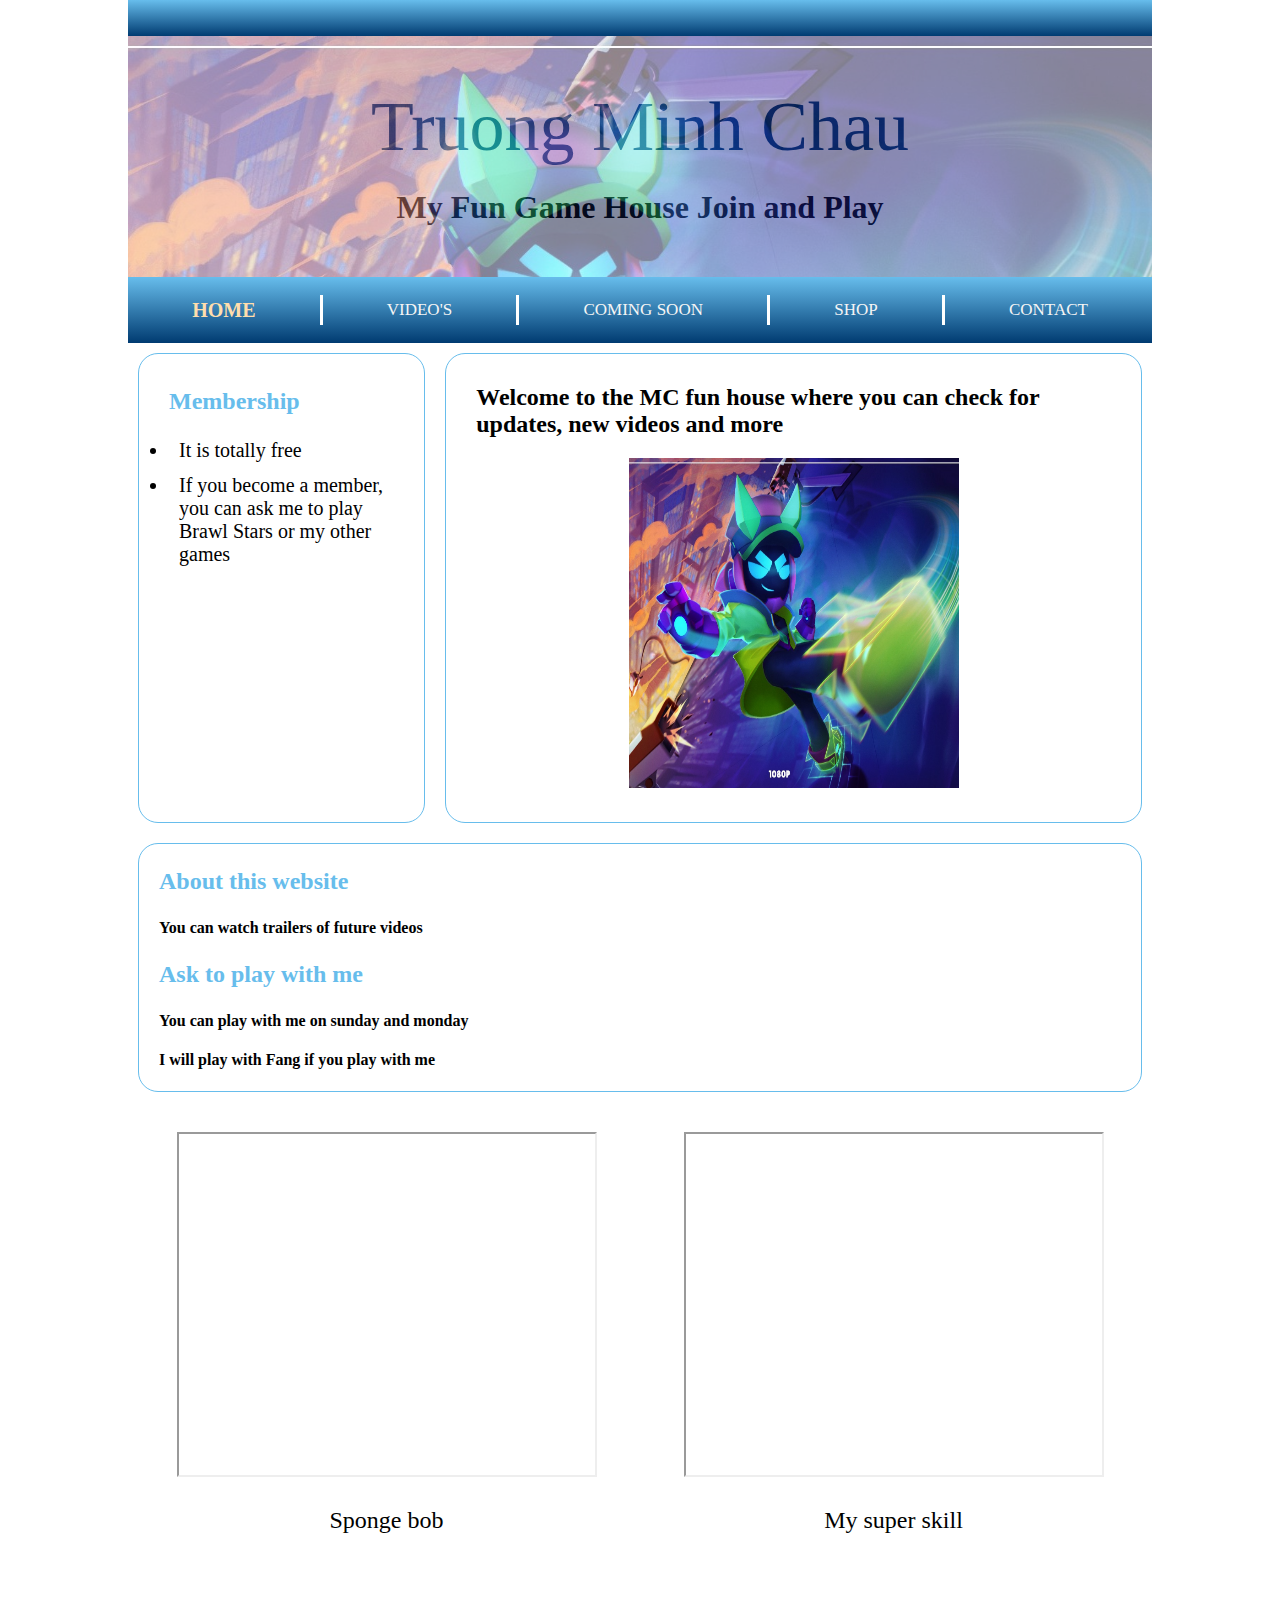
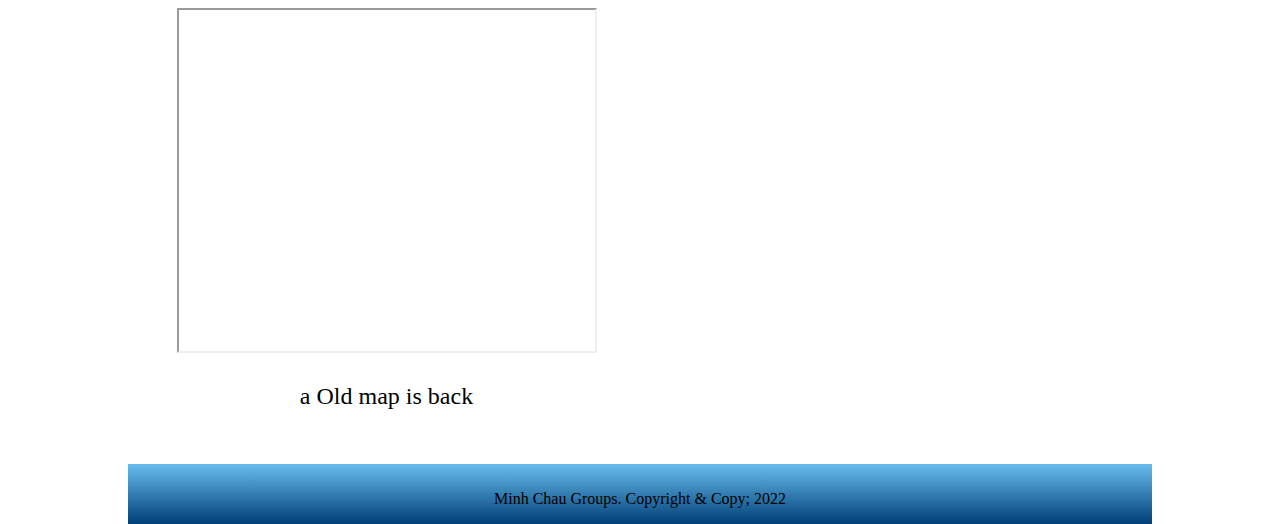
<file: index.html>
<!DOCTYPE html>
<html>
    <head>
        <meta charset="utf-8">
        <title> Truong Minh Chau </title>
        <meta name="viewport" content="width=device-width, initial-scale=1.0">
        <link rel="stylesheet" href="css/styling.css">
        <link rel="stylesheet" href="css/lecture.css">
        <link rel="stylesheet" href="https://cdnjs.cloudflare.com/ajax/libs/font-awesome/4.7.0/css/font-awesome.min.css">
        <meta name="author" content="OVNE">
        <meta http-equiv="refesh" content="600">
    </head>


    <body>
        <div id="container">
            <div id="headline">
            </div>
            <div id="header" class="header">
				<div id="logo1">
                    <img src="images/mc_logo.jpg" alt="logo1" style="width: 120 px; height: 120px;">
                </div>	
                <div id ="brand">
                    <h1><a href="#"> Truong Minh Chau </a></h1>
                    <h1> My Fun Game House Join and Play </h1>
                </div>
                <div id="logo2">
                    
                </div>
                <div class="clear">
                </div>
            </div>
            <div id = "menu" class="navbar">
                    <a href="#" class="active"> Home</a>
                    <a href="video/video.html">Video's</a>
                    <a href="coming/comming.html">Coming soon</a>
                    <a href="shop/shop.html">shop</a>
                    <a href="contact/contact.html">contact </a>
            </div>
            <div id="sidebars">
                <div class="Wrapper">
                    <div id="leftsidebar" class="sidebar">
                        <h3> Membership </h3>

                        <ul style="list-style-type:disc;">
                            <li> It is totally free</li>
                            <li> If you become a member, you can ask me to play Brawl Stars or my other games </li>
                        </ul>
                    </div>                    
                </div>
                <div class="Wrappercenter">
                    <div id="centersidebar" class="sidebar">
                        <div id="introduction"><h2> Welcome to the MC fun house where you can check for updates, new videos and more </h2>
                            <img src="images/bg_1.jpeg" alt="intro1"   style="width:330px; height: 330px;">
                            <ul style="list-style-type:disc; font-size: 24px;" > 
                            </ul>
                        </div>
                    </div>
                </div>
                <div class="Wrapper">
                    <div id="rightsidebar" class="sidebar">
                        <h3> About this website </h3>
                        <div>
                            <h4> You can watch trailers of future videos </h4>
                        </div>
                        <h3> Ask to play with me  </h3>
                        <div>
                            <h4> You can play with me on sunday and monday </h4>
                            <h4>I will play with Fang if you play with me </h4>
                        </div>
                    </div>
                </div>
            </div>
                <div class="grid-container">

                    <div>
                        <iframe width="420" height="345" src="https://youtube.com/embed/rokTJiWa6vQ" allowfullscreen>
                        </iframe>
                        <p> Sponge bob  </p>
                    </div>
                   <div>
                        <iframe width="420" height="345" src="https://youtube.com/embed/Emhf1irCioo" allowfullscreen>
                        </iframe>
                        <p>My super skill </p>
                    </div>
                   <div>
                        <iframe width="420" height="345" src="https://www.youtube.com/embed/wKo6pWrzgt0" allowfullscreen>
                        </iframe>
                        <p>a Old map is back </p>
                    </div>   
                </div>
            <div class="clear"></div>
            <footer class="footer">
                <div>
                    <p> Minh Chau Groups. Copyright & Copy; 2022</p>
                </div>
            </footer>
        </div>
    </body>
</html>
</file>
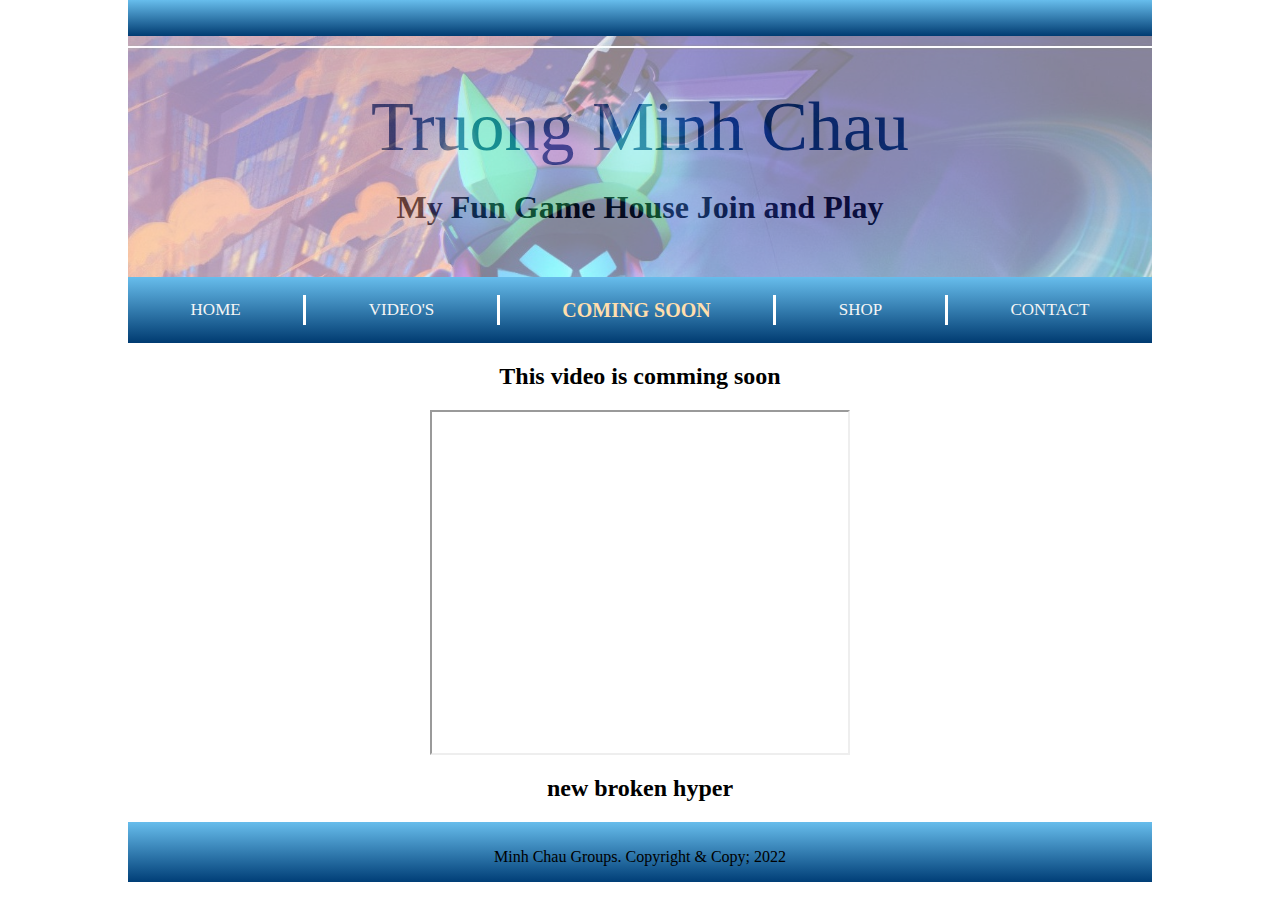
<file: comming.html>
<!DOCTYPE html>
<html>
    <head>
        <meta charset="utf-8">
        <title> Truong Minh Chau </title>
        <meta name="viewport" content="width=device-width, initial-scale=1.0">
        <link rel="stylesheet" href="../css/styling.css">
        <link rel="stylesheet" href="../css/lecture.css">
        <link rel="stylesheet" href="https://cdnjs.cloudflare.com/ajax/libs/font-awesome/4.7.0/css/font-awesome.min.css">
        <meta name="author" content="OVNE">
        <meta http-equiv="refesh" content="600">
    </head>


    <body>
        <div id="container">
            <div id="headline">
            </div>
            <div id="header" class="header">
				<div id="logo1">
                    <img src="../images/mc_logo.jpg" alt="logo1" style="width: 120 px; height: 120px;">
                </div>	
                <div id ="brand">
                    <h1><a href="#"> Truong Minh Chau </a></h1>
                    <h1> My Fun Game House Join and Play </h1>
                </div>
                <div id="logo2">
                    
                </div>
                <div class="clear">
                </div>
            </div>
            <div id = "menu" class="navbar">
                    <a href="../index.html"> Home</a>
                    <a href="../video/video.html">Video's</a>
                    <a href="#" class="active">Coming soon</a>
                    <a href="../shop/shop.html">shop</a>
                    <a href="../contact/contact.html">contact </a>
            </div>
            <div id="sidebars">

            </div>

            <h2 style="text-align: center;"> This video is comming soon </h2>


            <div style="display: flex; justify-content: center; text-align: justify;">
                <iframe width="420" height="345" src="https://youtube.com/embed/4nEPvIIwO18" allowfullscreen>
                </iframe>
            </div>   
            <h2 style="text-align: center;">new broken hyper </h2>
            <div class="clear"></div>
            <footer class="footer">
                <div>
                    <p> Minh Chau Groups. Copyright & Copy; 2022</p>
                </div>
            </footer>
        </div>
    </body>
</html>
</file>
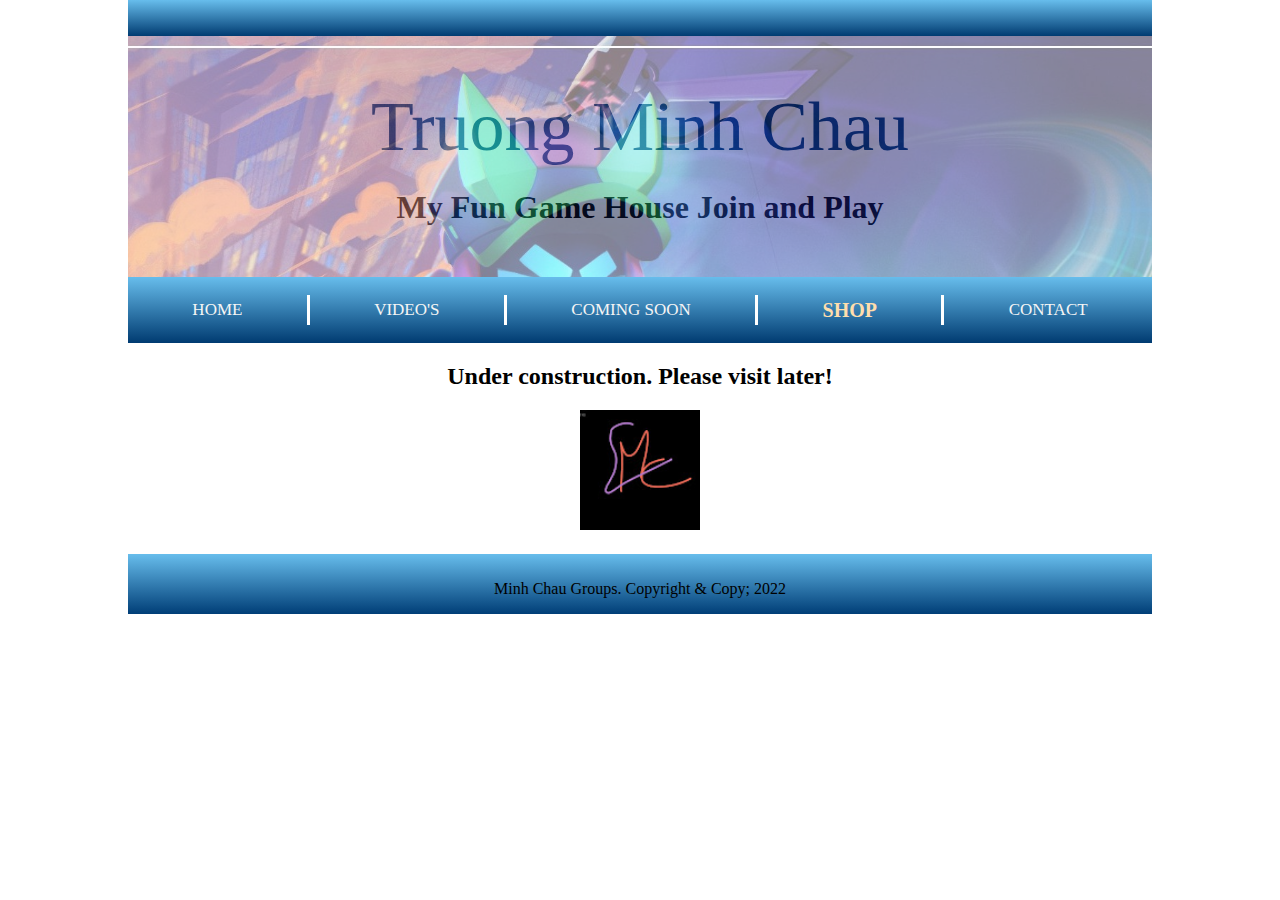
<file: shop.html>
<!DOCTYPE html>
<html>
    <head>
        <meta charset="utf-8">
        <title> Truong Minh Chau </title>
        <meta name="viewport" content="width=device-width, initial-scale=1.0">
        <link rel="stylesheet" href="../css/styling.css">
        <link rel="stylesheet" href="../css/lecture.css">
        <link rel="stylesheet" href="https://cdnjs.cloudflare.com/ajax/libs/font-awesome/4.7.0/css/font-awesome.min.css">
        <meta name="author" content="OVNE">
        <meta http-equiv="refesh" content="600">
    </head>


    <body>
        <div id="container">
            <div id="headline">
            </div>
            <div id="header" class="header">
				<div id="logo1">
                    <img src="../images/mc_logo.jpg" alt="logo1" style="width: 120 px; height: 120px;">
                </div>	
                <div id ="brand">
                    <h1><a href="#"> Truong Minh Chau </a></h1>
                    <h1> My Fun Game House Join and Play </h1>
                </div>
                <div id="logo2">
                    
                </div>
                <div class="clear">
                </div>
            </div>
            <div id = "menu" class="navbar">
                    <a href="../index.html"> Home</a>
                    <a href="../video/video.html">Video's</a>
                    <a href="../coming/comming.html">Coming soon</a>
                    <a href="#" class="active">shop</a>
                    <a href="../contact/contact.html">contact </a>
            </div>
            <div id="sidebars">

            </div>
                <div>
                    <div>
                        <h2 style="text-align: center;"> Under construction. Please visit later!  </h2>
                    </div>
                    <div style="text-align: center;">
                        <img src="mc_logo.jpg" alt="logo1" style="width: 120 px; height: 120px;">
                    </div>	
                    <div>
                        <h2 style="text-align: center;">  </h2>
                    </div>

                </div>
            <div class="clear"></div>
            <footer class="footer">
                <div>
                    <p> Minh Chau Groups. Copyright & Copy; 2022</p>
                </div>
            </footer>
        </div>
    </body>
</html>
</file>
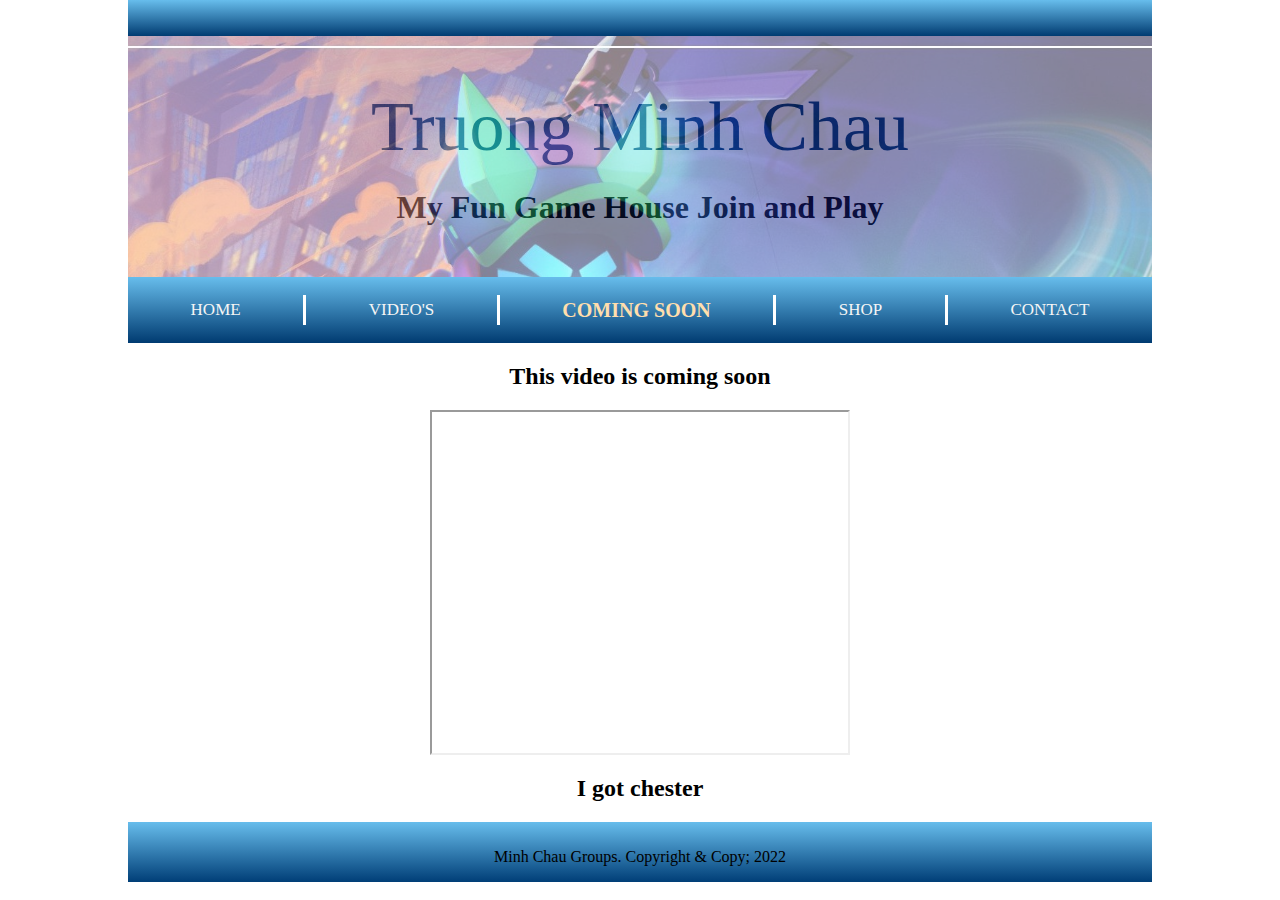
<file: coming/comming.html>
<!DOCTYPE html>
<html>
    <head>
        <meta charset="utf-8">
        <title> Truong Minh Chau </title>
        <meta name="viewport" content="width=device-width, initial-scale=1.0">
        <link rel="stylesheet" href="../css/styling.css">
        <link rel="stylesheet" href="../css/lecture.css">
        <link rel="stylesheet" href="https://cdnjs.cloudflare.com/ajax/libs/font-awesome/4.7.0/css/font-awesome.min.css">
        <meta name="author" content="OVNE">
        <meta http-equiv="refesh" content="600">
    </head>


    <body>
        <div id="container">
            <div id="headline">
            </div>
            <div id="header" class="header">
				<div id="logo1">
                    <img src="../images/mc_logo.jpg" alt="logo1" style="width: 120 px; height: 120px;">
                </div>	
                <div id ="brand">
                    <h1><a href="#"> Truong Minh Chau </a></h1>
                    <h1> My Fun Game House Join and Play </h1>
                </div>
                <div id="logo2">
                    
                </div>
                <div class="clear">
                </div>
            </div>
            <div id = "menu" class="navbar">
                    <a href="../index.html"> Home</a>
                    <a href="../video/video.html">Video's</a>
                    <a href="#" class="active">Coming soon</a>
                    <a href="../shop/shop.html">shop</a>
                    <a href="../contact/contact.html">contact </a>
            </div>
            <div id="sidebars">

            </div>

            <h2 style="text-align: center;"> This video is coming soon </h2>


            <div style="display: flex; justify-content: center; text-align: justify;">
                <iframe width="420" height="345" src="https://youtube.com/embed/pGAaqV9H5bo"  allowfullscreen>
                </iframe>
            </div>   
            <h2 style="text-align: center;"> I got chester</h2>
            <div class="clear"></div>
            <footer class="footer">
                <div>
                    <p> Minh Chau Groups. Copyright & Copy; 2022</p>
                </div>
            </footer>
        </div>
    </body>
</html>
</file>
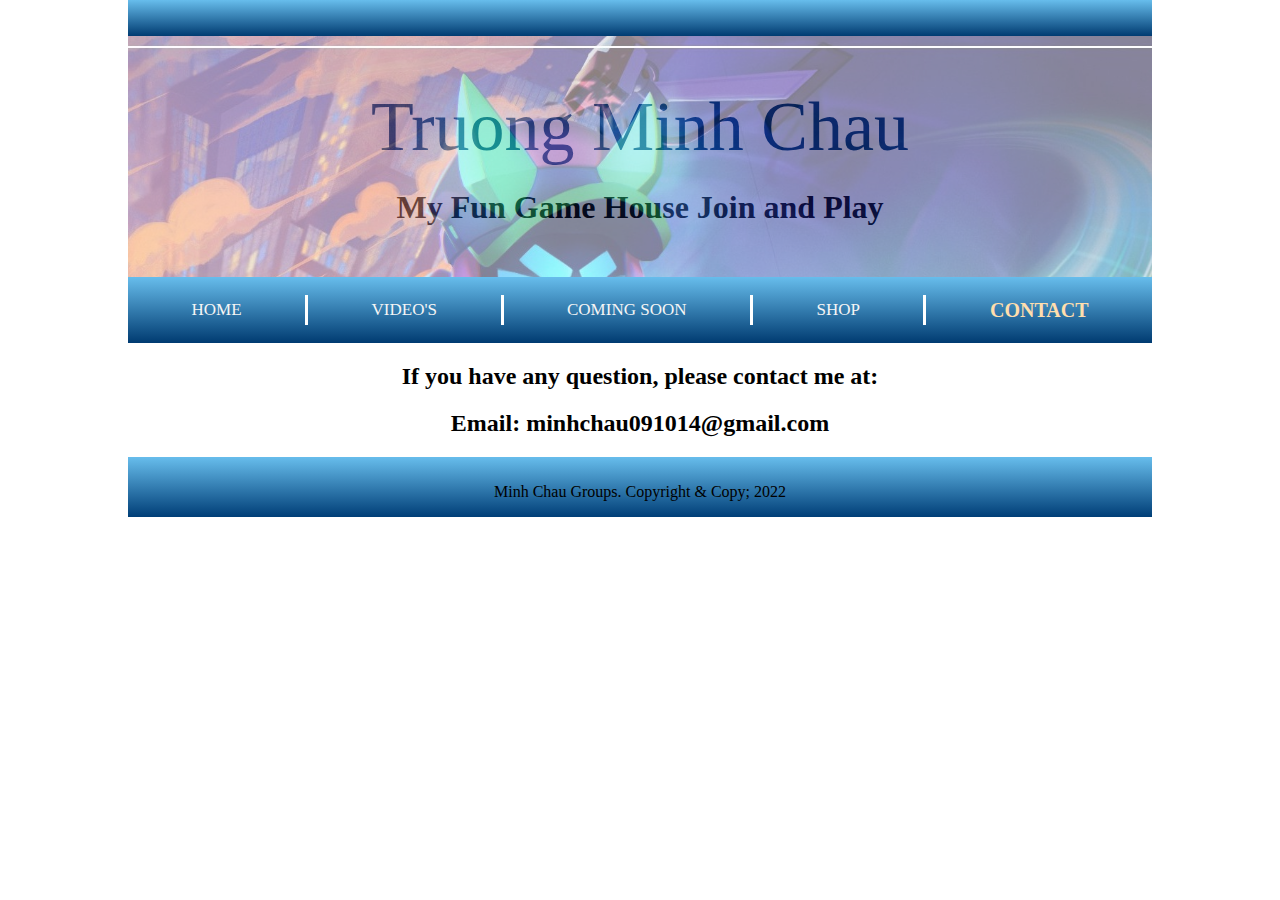
<file: contact/contact.html>
<!DOCTYPE html>
<html>
    <head>
        <meta charset="utf-8">
        <title> Truong Minh Chau </title>
        <meta name="viewport" content="width=device-width, initial-scale=1.0">
        <link rel="stylesheet" href="../css/styling.css">
        <link rel="stylesheet" href="../css/lecture.css">
        <link rel="stylesheet" href="https://cdnjs.cloudflare.com/ajax/libs/font-awesome/4.7.0/css/font-awesome.min.css">
        <meta name="author" content="OVNE">
        <meta http-equiv="refesh" content="600">
    </head>


    <body>
        <div id="container">
            <div id="headline">
            </div>
            <div id="header" class="header">
				<div id="logo1">
                    <img src="../images/mc_logo.jpg" alt="logo1" style="width: 120 px; height: 120px;">
                </div>	
                <div id ="brand">
                    <h1><a href="#"> Truong Minh Chau </a></h1>
                    <h1> My Fun Game House Join and Play </h1>
                </div>
                <div id="logo2">
                    
                </div>
                <div class="clear">
                </div>
            </div>
            <div id = "menu" class="navbar">
                    <a href="../index.html"> Home</a>
                    <a href="../video/video.html">Video's</a>
                    <a href="../coming/comming.html">Coming soon</a>
                    <a href="../shop/shop.html">shop</a>
                    <a href="#" class="active">contact </a>
            </div>
            <div id="sidebars">

            </div>
                <div>

                   <div>
                        <h2 style="text-align: center;"> If you have any question, please contact me at:  </h2>
                        <h2 style="text-align: center;"> Email: minhchau091014@gmail.com </h2>
                    </div>   
                </div>
            <div class="clear"></div>
            <footer class="footer">
                <div>
                    <p> Minh Chau Groups. Copyright & Copy; 2022</p>
                </div>
            </footer>
        </div>
    </body>
</html>
</file>
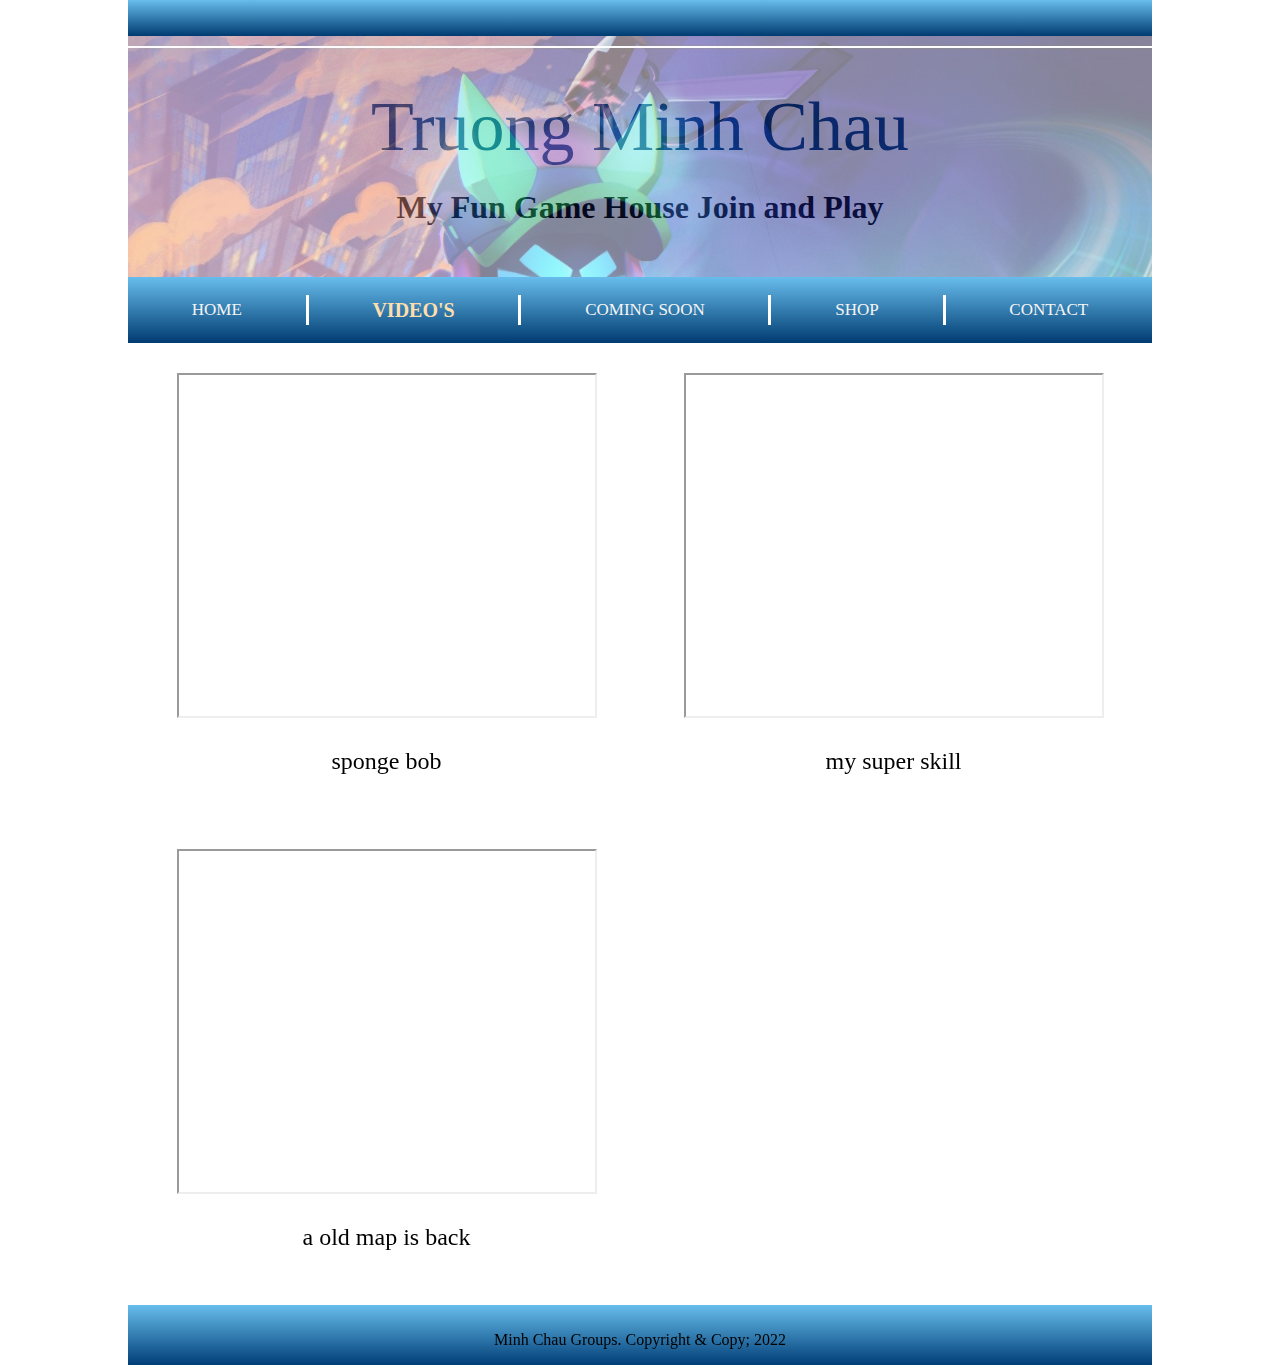
<file: video/video.html>
<!DOCTYPE html>
<html>
    <head>
        <meta charset="utf-8">
        <title> Truong Minh Chau </title>
        <meta name="viewport" content="width=device-width, initial-scale=1.0">
        <link rel="stylesheet" href="../css/styling.css">
        <link rel="stylesheet" href="../css/lecture.css">
        <link rel="stylesheet" href="https://cdnjs.cloudflare.com/ajax/libs/font-awesome/4.7.0/css/font-awesome.min.css">
        <meta name="author" content="OVNE">
        <meta http-equiv="refesh" content="600">
    </head>


    <body>
        <div id="container">
            <div id="headline">
            </div>
            <div id="header" class="header">
				<div id="logo1">
                    <img src="../images/mc_logo.jpg" alt="logo1" style="width: 120 px; height: 120px;">
                </div>	
                <div id ="brand">
                    <h1><a href="#"> Truong Minh Chau </a></h1>
                    <h1> My Fun Game House Join and Play </h1>
                </div>
                <div id="logo2">
                    
                </div>
                <div class="clear">
                </div>
            </div>
            <div id = "menu" class="navbar">
                    <a href="../index.html"> Home</a>
                    <a href="#" class="active">Video's</a>
                    <a href="../coming/comming.html">Coming soon</a>
                    <a href="../shop/shop.html">shop</a>
                    <a href="../contact/contact.html">contact </a>
            </div>
            <div id="sidebars">

            </div>
                <div class="grid-container">
                    <div>
                        <iframe width="420" height="345" src="https://youtube.com/embed/rokTJiWa6vQ" allowfullscreen>
                        </iframe>
                        <p> sponge bob  </p>
                    </div>
                   <div>
                        <iframe width="420" height="345" src="https://youtube.com/embed/Emhf1irCioo" allowfullscreen>
                        </iframe>
                        <p>my super skill </p>
                    </div>
                   <div>
                        <iframe width="420" height="345" src="https://www.youtube.com/embed/wKo6pWrzgt0" allowfullscreen>
                        </iframe>
                        <p>a old map is back </p>
                    </div>   
                </div>
            <div class="clear"></div>
            <footer class="footer">
                <div>
                    <p> Minh Chau Groups. Copyright & Copy; 2022</p>
                </div>
            </footer>
        </div>
    </body>
</html>
</file>
<file: css/styling.css>
/*styling.css*/
body{
    font: Arial, Helvetica, sans-serif;
    margin: 0px;
    padding: 0px;
}
*{
    box-sizing: border-box;
}
#container {
    width: 80%;
/*  border: 1px solid grey;*/
    margin: 0 auto;
    display:flex;
    flex-direction: column;
    height: 10vh;
}
#headline{
    background: linear-gradient(#67bdec,#003b71);
    background: -webkit-linear-gradient(#67bdec,#003b71);
    background: -o-linear-gradient(#67bdec,#003b71);
    background: -moz-linear-gradient(#67bdec,#003b71);
    padding: 18px 0;
    display: flex;
    flex-wrap: wrap;
}
#header{
    position: relative;
    padding: 30px 0;
    display: flex;
    flex-wrap: wrap;
}
.header::before{
    content:"";
    background-size: cover;
    position: absolute;
    top: 0px;
    right: 0px;
    bottom: 0px;
    left: 0px;
    background-image: url("../images/bg_1.jpeg");
    opacity: 0.5;    
}
#logo1{
    flex: 15%;
    padding: 10px 0;
    display: flex;
    flex-wrap: wrap;
}
#logo1 img{
    position: relative;
    margin-left: auto;
    margin-right: auto;
}
#logo2{
    flex: 15%;
    padding: 10px 0;
    display: flex;
    flex-wrap: wrap;
}
#logo2 img{
    position: relative;
    margin-left: auto;
    margin-right: auto;
}
#brand{
    flex: 70%;
    text-align: center;
}

h1 a{
    font-size: 70px; 
    font-weight: 100;
    color: #003e77;
    text-decoration: none;
    text-align: center;
}


.clear{
    clear: both;   
}

#menu{
    background: linear-gradient(#67bdec,#003b71);
    background: -webkit-linear-gradient(#67bdec,#003b71);
    background: -o-linear-gradient(#67bdec,#003b71);
    background: -moz-linear-gradient(#67bdec,#003b71);
    padding: 18px 0;
    display: flex;
    flex-wrap: wrap;
}

#menu a{
    flex: auto;
    padding: 0 30px;
    height: 30px;
    border-right: 3px solid white;
    text-align: center;
}
#menu a:last-child{
    border-right: none;
}

#menu a{
    text-decoration: none;
    text-transform: uppercase;
    font-size: 17px;
    color: whitesmoke;
    line-height: 30px;
    -webkit-transition: font-size 0.3s ease;
    -moz-transition: font-size 0.3s ease;
    -o-transition: font-size 0.3s ease;
    -ms-transition: font-size 0.3s ease;
    transition: font-size 0.3s ease;
}

#menu a:hover, #menu a.active{
    font-size: 20px;
    font-weight: bold;
    color: navajowhite;
}


#introduction{
    #background: linear-gradient(#E5F2BB, #B7E952); 
    #background: -webkit-linear-gradient(#E5F2BB, #B7E952); 
    #background: -o-linear-gradient(#E5F2BB, #B7E952); 
    #background: -moz-linear-gradient(#E5F2BB, #B7E952); 
    padding: 0px;
    margin: 12px 0;
}

#mainContent{
    padding: 30px;
    margin: 16px 0;
}

#introduction h3{
    font-size: 45px;
    color: #316901;
    font-weight: normal;
}

#introduction p{
    font-size: 24px; 
    #color: #628F19;
    text-align: justify;
}

#introduction img{
    display: block;
    margin-left: auto;
    margin-right: auto;
    width: 80%;
    height: auto;
}

#sidebars{
    display: flex;
    flex-wrap: wrap;
}
.Wrapper{
    flex: 20%;
    padding: 10px;
}
.Wrappercenter{
    flex: 60%;
    padding: 10px;
}
.sidebar{
    border: 1px solid #67bdec;
    border-radius: 20px;
    padding: 10px 30px;
    width: 100%;
    height: 100%;
}
.sidebar  h3 {
    color: #67bdec;
    font-size: 24px;
}
.sidebar h4{
    text-align: justify;
    padding-bottom: 0px;
}
.sidebar p{
    font-size: 20px; 
    text-align: justify;
}
.sidebar ul{
    padding-top: 0 px;  
    padding-left: 0px;
    list-style-type: none;
}

#leftsidebar ul li{
    padding: 0px 0 12px 10px;
    font-size: 20px;
}
#rightsidebar{
    padding: 0px 20px
}
#rightsidebar ul li{
    padding: 10px 10px 10px 20px;
    background: url(images/tick.png) no-repeat left center;
}
#rightsidebar p{
    font-size: 16px; 
    text-align: right;
}
#rightsidebar a{
    font-size: 16px; 
    text-align: right;
}
#rightsidebar img{
  display: block;
  margin-left: auto;
  margin-right: auto;
}

.sidebar ul li a{
    text-decoration: none;
    font-size: 14px;
    color: #003e77;
    -webkit-transition: font-size 0.3s ease;
    -moz-transition: font-size 0.3s ease;
    -o-transition: font-size 0.3s ease;
    -ms-transition: font-size 0.3s ease;
    transition: font-size 0.3s ease;
}

 .sidebar ul li a:hover, .sidebar ul li a.active{
    text-decoration: none;
    color: #003e77;
    font-size: 14px;
    font-weight: bold;
}

@media screen and (max-width: 900px){
    #menu {
        flex-direction: column;
        align-content: center;
    }
    #menu a{
        border-right: none;
    }
}

@media screen and (max-width: 1000px){
    #rightsidebar {
        display: none;
    }
    #leftsidebar {
        display: none;
    }
    .Wrappercenter {
        flex: 100%;
    }
}

@media screen and (max-width: 1400px){
    #logo1 {
        display: none;
    }
    #logo2 {
        display: none;
    }
    #brand {
        flex: 100%;
    }
}
}
.footer{
    height: 60px;
    background: linear-gradient(#67bdec,#003e77);
    background: -webkit-linear-gradient(#67bdec,#003e77);
    background: -o-linear-gradient(#67bdec,#003e77);
    background: -moz-linear-gradient(#67bdec,#003e77);
    padding: 10px 30px;
    margin-top: auto;
    text-align: center;
}
</file>
<file: css/lecture.css>
/*styling.css*/
body{
    font: Arial, Helvetica, sans-serif;
    margin: 0px;
    padding: 0px;
}
*{
    box-sizing: border-box;
}
#container {
    width: 80%;
/*  border: 1px solid grey;*/
    margin: 0 auto;
    display:flex;
    flex-direction: column;
    height: 20hv;
}

.clear{
    clear: both;   
}

#menu{
    background: linear-gradient(#67bdec,#003b71);
    background: -webkit-linear-gradient(#67bdec,#003b71);
    background: -o-linear-gradient(#67bdec,#003b71);
    background: -moz-linear-gradient(#67bdec,#003b71);
    padding: 18px 0;
    display: flex;
    flex-wrap: wrap;
}

#menu a {
    flex: auto;
    padding: 0 30px;
    height: 30px;
    border-right: 3px solid white;
    text-align: center;
}

#menu a:last-child{
    border-right: none;
}
#menu a{
    text-decoration: none;
    text-transform: uppercase;
    font-size: 17px;
    color: whitesmoke;
    line-height: 30px;
    -webkit-transition: font-size 0.3s ease;
    -moz-transition: font-size 0.3s ease;
    -o-transition: font-size 0.3s ease;
    -ms-transition: font-size 0.3s ease;
    transition: font-size 0.3s ease;
}

#menu a:hover, #menu a.active{
    font-size: 20px;
    font-weight: bold;
    color: navajowhite;
}

#menu button:hover, #menu button.active{
    font-size: 20px;
    font-weight: bold;
    color: navajowhite;
}


.subnav{
    flex: auto;
    padding: 0 30px;
    height: 30px;
    border-right: 3px solid white;
    text-align: center;
    display: inline-block;
}
 .subnavbtn {
    font-size: 17px;  
    border: none;
    outline: none;
    color: whitesmoke;
    line-height: 30px;
    background-color: inherit;
    font-family: inherit;
    margin: 0;
    cursor: pointer;
}
.subnav-content {
    display: none;
    position: absolute;
    width: auto;
    z-index: 1;
    height: 50px;
    padding-top: 10px;
    background: linear-gradient(#67bdec,#003b71);
    background: -webkit-linear-gradient(#67bdec,#003b71);
    background: -o-linear-gradient(#67bdec,#003b71);
    background: -moz-linear-gradient(#67bdec,#003b71);
}

.subnav:hover .subnav-content {
  display: block;
}


@media screen and (max-width: 900px){
    .subnav:hover .subnav-content {
        display: none;
    }
}

.grid-container > div {
    text-align: center;
    padding: 20px 0;
    font-size: 24px;
}

@media screen and (min-width: 1450px){
    .grid-container {
    display: grid;
    grid-template-columns: auto auto auto;
    grid-gap: 10px;
    padding: 10px;
    }
}

@media screen and (max-width: 1450px){
    .grid-container {
    display: grid;
    grid-template-columns: auto auto;
    grid-gap: 10px;
    padding: 10px;
    }
}

@media screen and (max-width: 960px){
    .grid-container {
    display: grid;
    grid-template-columns: auto;
    grid-gap: 10px;
    padding: 10px;
    }
}

.footer{
    height: 60px;
    background: linear-gradient(#67bdec,#003e77);
    background: -webkit-linear-gradient(#67bdec,#003e77);
    background: -o-linear-gradient(#67bdec,#003e77);
    background: -moz-linear-gradient(#67bdec,#003e77);
    padding: 10px 30px;
    margin-top: auto;
    text-align: center;
}
</file>
